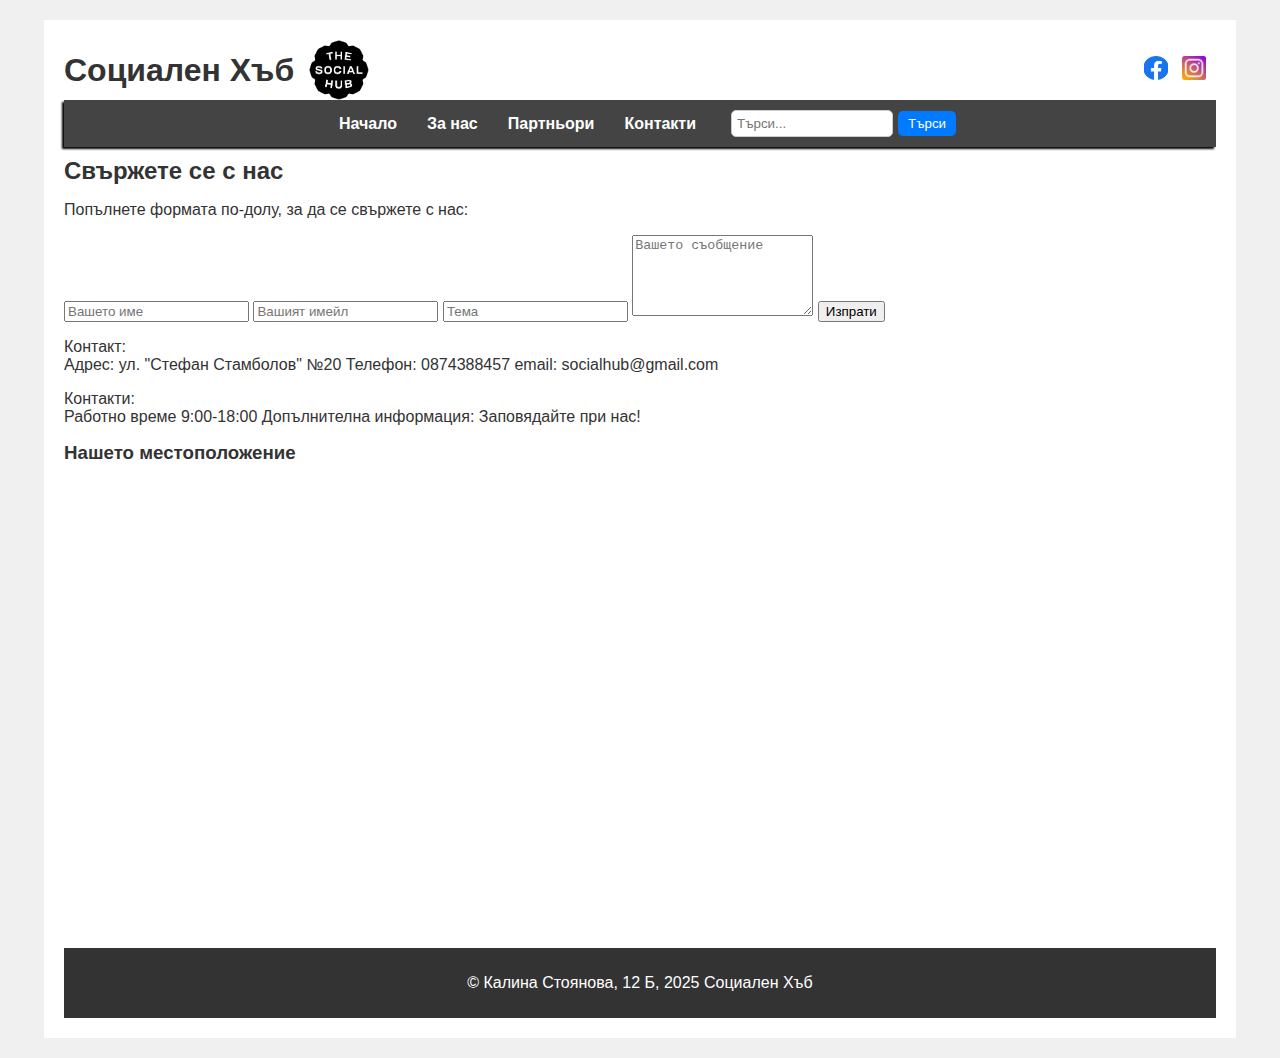
<file: contacts.html>
<!DOCTYPE html>
<html lang="bg">
<head>
  <meta charset="UTF-8">
  <title>Социален Хъб - Контакти</title>
<link rel="stylesheet" href="styles.css">
  <meta name="description" content="Социален Хъб - Контакти">
  <meta name="keywords" content="Социален, хъб, Контакти">
  <meta name="author" content="Калина Стоянова">
<!--
  <style>
    body {
      margin: 0;
      font-family: Verdana, Arial, sans-serif;
      background-color: #f0f0f0;
      color: #333;
    }
    .container {
      width: 90%;
      max-width: 1200px;
      margin: 20px auto;
      background-color: #fff;
      padding: 20px;
    }
    .header-top {
      display: flex;
      justify-content: space-between;
      align-items: center;
      flex-wrap: wrap;
    }
    h1, h2, h3 {
      margin: 10px 0;
    }
    .social-icons img {
      width: 24px;
      height: 24px;
      margin-right: 10px;
    }
    nav {
      background-color: #444;
      padding: 10px;
      text-align: center;
      display: flex;
      flex-wrap: wrap;
      justify-content: center;
      align-items: center;
    }
    nav a {
      color: #fff;
      text-decoration: none;
      margin: 0 15px;
      font-weight: bold;
    }
    nav form {
      display: inline-flex;
      align-items: center;
      margin-left: 20px;
    }
    nav input[type="text"] {
      padding: 5px;
      width: 150px;
      border: 1px solid #ccc;
      border-radius: 5px;
    }
    nav input[type="submit"] {
      padding: 5px 10px;
      margin-left: 5px;
      background-color: #007bff;
      color: #fff;
      border: none;
      cursor: pointer;
      border-radius: 5px;
    }
    nav input[type="submit"]:hover {
      background-color: #0056b3;
    }
    main section {
      margin-bottom: 20px;
    }
    main section h2 {
      background-color: #eee;
      padding: 10px;
    }
    main section p {
      margin: 10px 0;
    }
    form input[type="text"],
    form input[type="email"],
    form textarea {
      width: 100%;
      padding: 8px;
      margin-bottom: 10px;
      border: 1px solid #ccc;
      box-sizing: border-box;
    }
    nav input[type="submit"] {
      padding: 5px 10px;
      margin-left: 5px;
      background-color: #007bff;
      color: #fff;
      border: none;
      cursor: pointer;
      border-radius: 5px;
      box-shadow: -2px 2px 2px black;
    }
    .contact_info {
      width: 480px;
      margin: 20px auto;
      overflow: hidden;
    }
    .contacts_box, .contacts_box_middle {
      width: 220px;
      height: 220px;
      border: 1px solid #c0c0c0;
      padding-left: 10px;
      float: left;
      box-sizing: border-box;
    }
    .contacts_box_middle {
      margin-left: 20px;
      margin-right: 20px;
    }
    .map-container {
      text-align: center;
      margin-top: 20px;
    }
    .map-container iframe {
      display: inline-block;
    }
    .contact-header {
      font-size: 1.5em;
      color: #007bff;
    }
    footer {
      text-align: center;
      background-color: #333;
      color: #fff;
      padding: 10px;
      margin-top: 20px;
    }
  </style>
-->
</head>
<body>
  <div class="container">
    <header>
      <div class="header-top">
<div class="logo-title">
        <h1>Социален Хъб</h1>
<img src="gallery/logo1.png" alt="Лого">
        </div>
        <div class="social-icons">
          <a href="#"><img src="gallery/facebook1.png" alt="Facebook"></a>
          <a href="#"><img src="gallery/instagram1.png" alt="Instagram"></a>
        </div>
      </div>
    </header>
    <nav>
      <a href="index.html">Начало</a>
      <a href="about_us.html">За нас</a>
      <a href="partners.html">Партньори</a>
      <a href="contacts.html">Контакти</a>
      <form id="searchForm" action="search_results.html" method="GET">
        <input type="text" name="q" placeholder="Търси...">
        <input type="submit" value="Търси">
      </form>
    </nav>
    <main>
      <h2 class="contact-header">Свържете се с нас</h2>
      <p>Попълнете формата по-долу, за да се свържете с нас:</p>
      <form action="submit_contact.php" method="post">
        <input type="text" name="name" placeholder="Вашето име" required>
        <input type="email" name="email" placeholder="Вашият имейл" required>
        <input type="text" name="subject" placeholder="Тема" required>
        <textarea name="message" rows="5" placeholder="Вашето съобщение" required></textarea>
        <input type="submit" value="Изпрати">
      </form>

      <div class="contact_info">
        <div class="contacts_box">
          <p>Контакт:<br>
            Адрес: ул. "Стефан Стамболов" №20
            Телефон: 0874388457
            email: socialhub@gmail.com</p>
        </div>
        <div class="contacts_box_middle">
          <p>Контакти:<br> Работно време 9:00-18:00
             Допълнителна информация: Заповядайте при нас!</p>
        </div>
      </div>
      <section>
        <h3>Нашето местоположение</h3>
        <div class="map-container">
          <iframe src="https://www.google.com/maps/embed?pb=!1m18!1m12!1m3!1d2877.513429112879!2d25.94955984202412!3d43.84518589023987!2m3!1f0!2f0!3f0!3m2!1i1024!2i768!4f13.1!3m3!1m2!1s0x40ae60c4005cba73%3A0x5d4f8ec806f0208a!2z0KDRg9GB0LUg0KbQtdC90YLRitGALCDRg9C7LiDigJ7QmNCy0LDQvSDQktCw0LfQvtCy4oCcIDExLCA3MDAwINCg0YPRgdC1!5e0!3m2!1sbg!2sbg!4v1740474045427!5m2!1sbg!2sbg" width="600" height="450" style="border:0;" allowfullscreen="" loading="lazy" referrerpolicy="no-referrer-when-downgrade"></iframe>
        </div>
      </section>
    </main>
    <footer>
      <p>&copy; Калина Стоянова, 12 Б, 2025 Социален Хъб</p>
    </footer>
  </div>
</body>
</html>
</file>
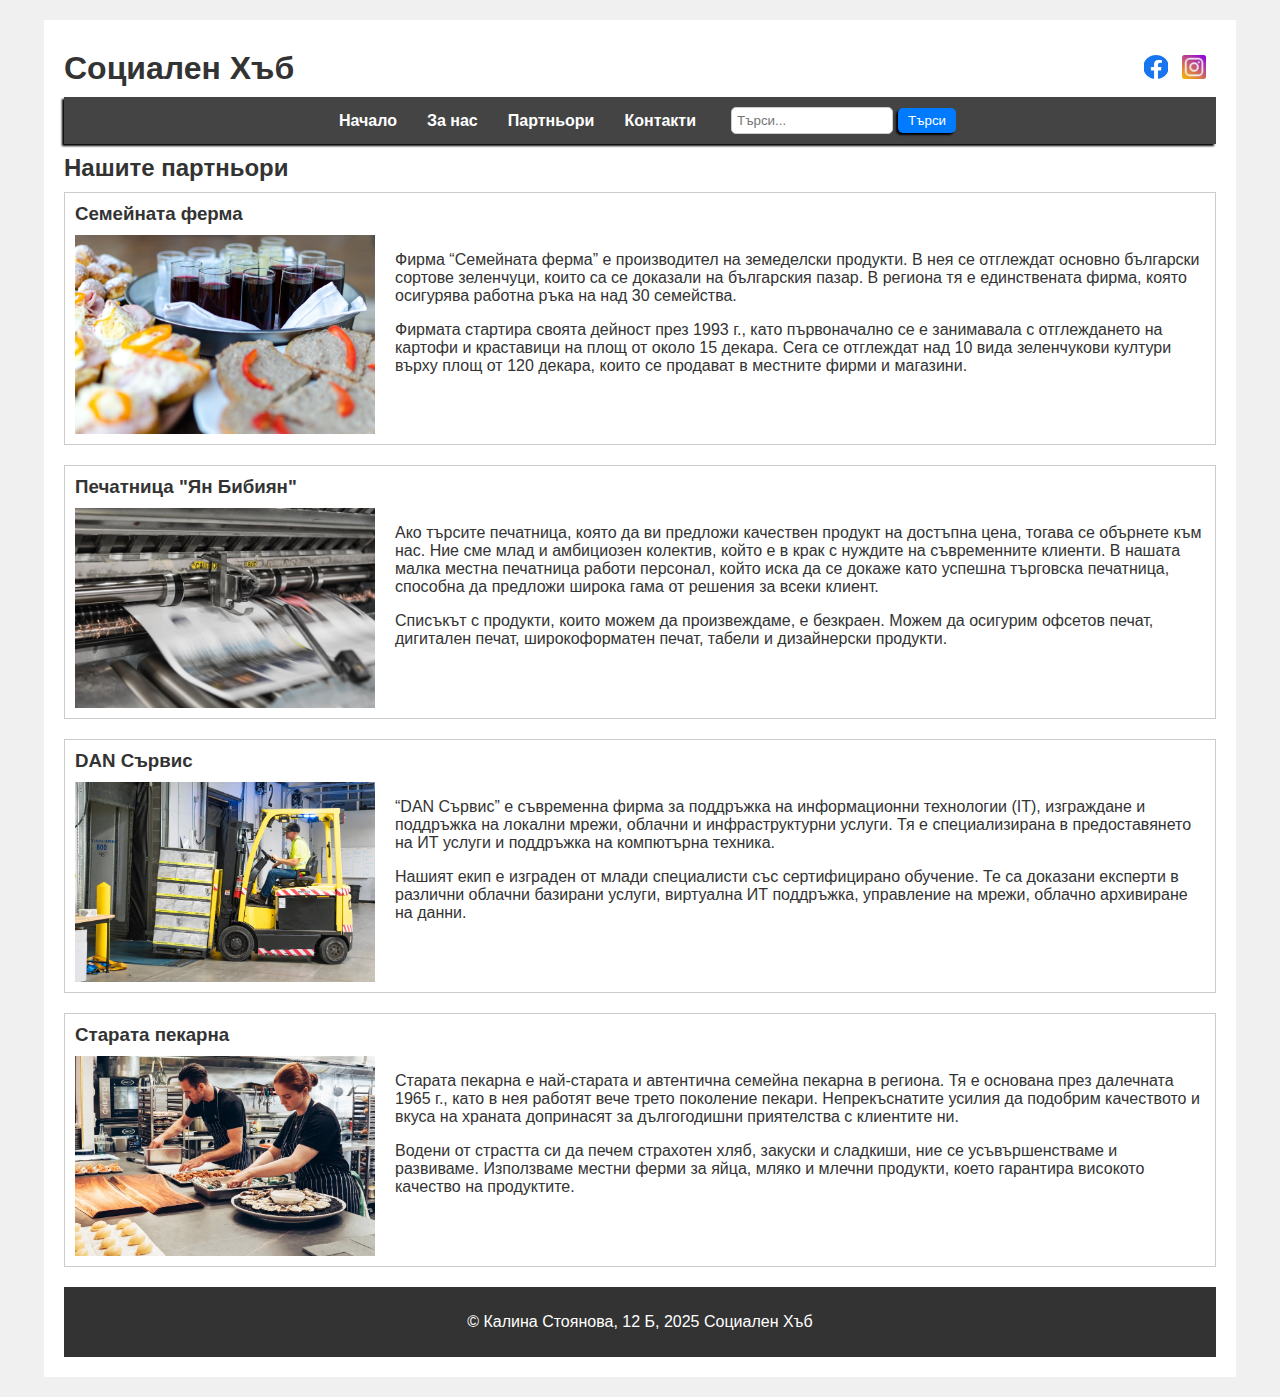
<file: partners.html>
<!DOCTYPE html>
<html lang="bg">
<head>
  <meta charset="UTF-8">
  <title>Социален Хъб - Партньори</title>
  <meta name="description" content="Социален Хъб - Партньори">
  <meta name="keywords" content="Социален, хъб, Партньори">
  <meta name="author" content="Калина Стоянова">
  <style>
    @import url('https://fonts.googleapis.com/css2?family=Nunito:wght@600&display=swap');

    body {
      margin: 0;
      font-family: Verdana, Arial, sans-serif;
      background-color: #f0f0f0;
      color: #333;
    }
    .container {
      width: 90%;
      max-width: 1200px;
      margin: 20px auto;
      background-color: #fff;
      padding: 20px;
    }
    .header-top {
      display: flex;
      justify-content: space-between;
      align-items: center;
      flex-wrap: wrap;
    }
    h1, h2, h3 {
      margin: 10px 0;
    }
    .social-icons img {
      width: 24px;
      height: 24px;
      margin-right: 10px;
    }
    nav {
      background-color: #444;
      padding: 10px;
      text-align: center;
      display: flex;
      flex-wrap: wrap;
      justify-content: center;
      align-items: center;
      box-shadow: -2px 2px 2px black;
    }
    nav a {
      color: #fff;
      text-decoration: none;
      margin: 0 15px;
      font-weight: bold;
    }
    nav form {
      display: inline-flex;
      align-items: center;
      margin-left: 20px;
    }
    nav input[type="text"] {
      padding: 5px;
      width: 150px;
      border: 1px solid #ccc;
      border-radius: 5px;
    }
    nav input[type="submit"] {
      padding: 5px 10px;
      margin-left: 5px;
      background-color: #007bff;
      color: #fff;
      border: none;
      cursor: pointer;
      border-radius: 5px;
      box-shadow: -2px 2px 2px black;
    }
    nav input[type="submit"]:hover {
      background-color: #0056b3;
    }

    main section {
      margin-bottom: 20px;
    }
    main section h2 {
      background-color: #eee;
      padding: 10px;
    }
    main section p {
      margin: 10px 0;
    }
  
    .partner-block {
      border: 1px solid #ccc;    
      margin-bottom: 20px;       
      padding: 10px;             
    }
    .partner-block h3 {
      margin-top: 0;
    }
    .block-content {
      display: flex;
      flex-direction: row;       
      gap: 20px;
      align-items: flex-start;
    }
    .block-content img {
      width: 300px;
      height: auto;
      display: block;
    }

    footer {
      text-align: center;
      background-color: #333;
      color: #fff;
      padding: 10px;
      margin-top: 20px;
    }

    html {
      scroll-behavior: smooth;
    }
  </style>
</head>
<body>
  <div class="container">
    <header>
      <div class="header-top">
        <h1>Социален Хъб</h1>
        <div class="social-icons">
          <a href="#"><img src="gallery/facebook1.png" alt="Facebook"></a>
          <a href="#"><img src="gallery/instagram1.png" alt="Instagram"></a>
        </div>
      </div>
    </header>
    <nav>
      <a href="index.html">Начало</a>
      <a href="about_us.html">За нас</a>
      <a href="partners.html">Партньори</a>
      <a href="contacts.html">Контакти</a>
      <form id="searchForm" action="search_results.html" method="GET">
        <input type="text" name="q" placeholder="Търси...">
        <input type="submit" value="Търси">
      </form>
    </nav>

    <main>
      <h2>Нашите партньори</h2>
      <div class="partner-block" id="semeina-ferma">
        <h3>Семейната ферма</h3>
        <div class="block-content">
          <img src="gallery/Изображения/Picture_23.jpg" alt="Семейната ферма">
          <div>
            <p>Фирма “Семейната ферма” е производител на земеделски продукти. В нея се отглеждат основно български сортове зеленчуци, които са се доказали на българския пазар. В региона тя е единствената фирма, която осигурява работна ръка на над 30 семейства.</p>
            <p>Фирмата стартира своята дейност през 1993 г., като първоначално се е занимавала с отглеждането на картофи и краставици на площ от около 15 декара. Сега се отглеждат над 10 вида зеленчукови култури върху площ от 120 декара, които се продават в местните фирми и магазини.</p>
          </div>
        </div>
      </div>
      <div class="partner-block" id="yan-bibiyan">
        <h3>Печатница "Ян Бибиян"</h3>
        <div class="block-content">
          <img src="gallery/Изображения/Picture_17.jpg" alt="Печатница Ян Бибиян">
          <div>
            <p>Ако търсите печатница, която да ви предложи качествен продукт на достъпна цена, тогава се обърнете към нас. Ние сме млад и амбициозен колектив, който е в крак с нуждите на съвременните клиенти. В нашата малка местна печатница работи персонал, който иска да се докаже като успешна търговска печатница, способна да предложи широка гама от решения за всеки клиент.</p>
            <p>Списъкът с продукти, които можем да произвеждаме, е безкраен. Можем да осигурим офсетов печат, дигитален печат, широкоформатен печат, табели и дизайнерски продукти.</p>
          </div>
        </div>
      </div>
      <div class="partner-block" id="dan-service">
        <h3>DAN Сървис</h3>
        <div class="block-content">
          <img src="gallery/Изображения/Picture_24.jpg" alt="DAN Сървис">
          <div>
            <p>“DAN Сървис” е съвременна фирма за поддръжка на информационни технологии (IT), изграждане и поддръжка на локални мрежи, облачни и инфраструктурни услуги. Тя е специализирана в предоставянето на ИТ услуги и поддръжка на компютърна техника.</p>
            <p>Нашият екип е изграден от млади специалисти със сертифицирано обучение. Те са доказани експерти в различни облачни базирани услуги, виртуална ИТ поддръжка, управление на мрежи, облачно архивиране на данни.</p>
          </div>
        </div>
      </div>
      <div class="partner-block" id="starata-pek">
        <h3>Старата пекарна</h3>
        <div class="block-content">
          <img src="gallery/Изображения/Picture_21.jpg" alt="Старата пекарна">
          <div>
            <p>Старата пекарна е най-старата и автентична семейна пекарна в региона. Тя е основана през далечната 1965 г., като в нея работят вече трето поколение пекари. Непрекъснатите усилия да подобрим качеството и вкуса на храната допринасят за дългогодишни приятелства с клиентите ни.</p>
            <p>Водени от страстта си да печем страхотен хляб, закуски и сладкиши, ние се усъвършенстваме и развиваме. Използваме местни ферми за яйца, мляко и млечни продукти, което гарантира високото качество на продуктите.</p>
          </div>
        </div>
      </div>
    </main>
    <footer>
      <p>&copy; Калина Стоянова, 12 Б, 2025 Социален Хъб</p>
    </footer>
  </div>
</body>
</html>
</file>
<file: styles.css>
body {
      margin: 0;
      font-family: Verdana, Arial, sans-serif;
      background-color: #f0f0f0;
      color: #333;
    }
    .container {
      width: 90%;
      max-width: 1200px;
      margin: 20px auto;
      background-color: #fff;
      padding: 20px;
    }
    .header-top {
      display: flex;
      justify-content: space-between;
      align-items: center;
      flex-wrap: wrap;
    }
    h1, h2, h3 {
      margin: 10px 0;
    }
    .social-icons img {
      width: 24px;
      height: 24px;
      margin-right: 10px;
    }
    .logo-title {
      display: flex;
      align-items: center;
    }
    .logo-title h1 {
      margin-right: 15px;
    }
    .logo-title img {
      width: 60px;
      height: auto;
    }
    nav {
      background-color: #444;
      padding: 10px;
      text-align: center;
      display: flex;
      flex-wrap: wrap;
      justify-content: center;
      align-items: center;
      box-shadow: -2px 2px 2px black;
    }
    nav a {
      color: #fff;
      text-decoration: none;
      margin: 0 15px;
      font-weight: bold;
    }
    nav form {
      display: inline-flex;
      align-items: center;
      margin-left: 20px;
    }
    nav input[type="text"] {
      padding: 5px;
      width: 150px;
      border: 1px solid #ccc;
      border-radius: 5px;
    }
    nav input[type="submit"] {
      padding: 5px 10px;
      margin-left: 5px;
      background-color: #007bff;
      color: #fff;
      border: none;
      cursor: pointer;
      border-radius: 5px;
    }
    nav input[type="submit"]:hover {
      background-color: #0056b3;
    }
    main section {
      margin-bottom: 20px;
    }
    main section h2 {
      background-color: #eee;
      padding: 10px;
    }
    main section p {
      margin: 10px 0;
    }
    .about-section-wrapper {
      padding: 20px;
      display: flex;
      align-items: center;
      gap: 20px;
      background-color: #f9f9f9;
      margin-bottom: 20px;
    }
    .about-section-wrapper img {
      width: 300px;
      height: auto;
      border-radius: 10px;
    }
    .about-section-text {
      flex: 1;
    }
    .about-container {
      display: flex;
      justify-content: space-between;
      flex-wrap: wrap;
      gap: 20px;
      margin-top: 20px;
    }
    .about_box {
      flex: 1;
      min-width: 200px;
      max-width: 250px;
      margin: 0 auto;
      padding: 15px;
      text-align: center;
      box-sizing: border-box;
    }
    .about_box img {
      width: 200px; 
      height: auto;
      display: block;
      margin: 0 auto 10px auto;
    }
    .about_box h3 {
      font-size: 14px; 
      margin: 0 0 10px 0;
    }
    footer {
      text-align: center;
      background-color: #333;
      color: #fff;
      padding: 10px;
      margin-top: 20px;
    }
</file>
